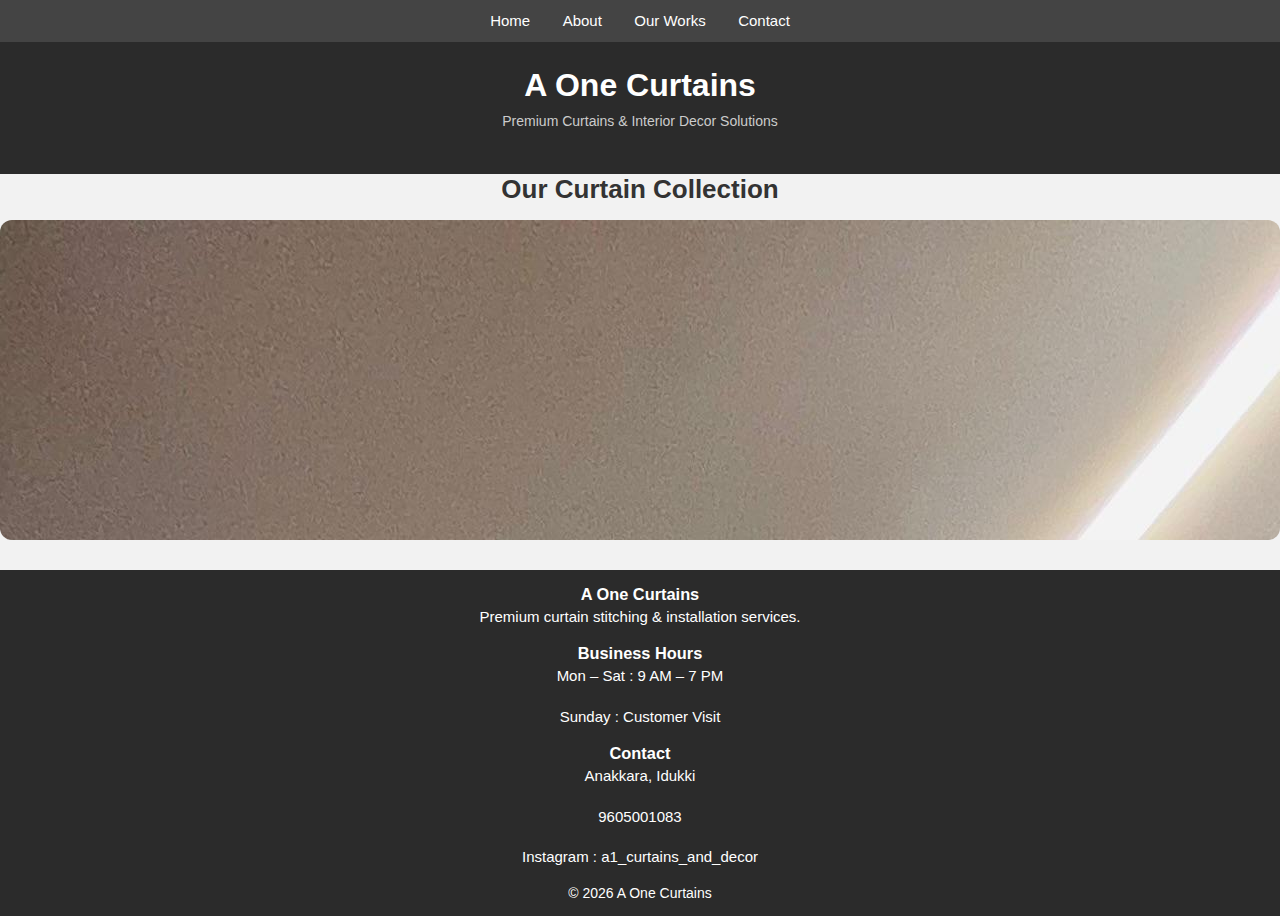
<file: index.html>
<!DOCTYPE html>
<html>
<head>
<title>A One Curtains</title>
<link rel="stylesheet" href="style.css">
</head>

<body>

<nav>
<a href="index.html">Home</a>
<a href="about.html">About</a>
<a href="image.html">Our Works</a>
<a href="contact.html">Contact</a>
</nav>

<header>
<h1>A One Curtains</h1>
<p>Premium Curtains & Interior Decor Solutions</p>
</header>

<section>
<h2>Our Curtain Collection</h2>

<div class="slider">
<img id="slide" src="curtain3.jpg">
<button class="prev" onclick="prev()">❮</button>
<button class="next" onclick="next()">❯</button>
</div>
</section>

<!-- FOOTER -->
<footer>
<div class="footer-container">

<div class="footer-box">
<h3>A One Curtains</h3>
<p>Premium curtain stitching & installation services.</p>
</div>

<div class="footer-box">
<h3>Business Hours</h3>
<p>Mon – Sat : 9 AM – 7 PM</p>
<p>Sunday : Customer Visit</p>
</div>

<div class="footer-box">
<h3>Contact</h3>
<p>Anakkara, Idukki</p>
<p>9605001083</p>
<p>Instagram : a1_curtains_and_decor</p>
</div>

</div>

<div class="footer-bottom">
© 2026 A One Curtains
</div>
</footer>

<script>
let images=["curtain1.jpg","work7.jpg","curtain3.jpg"];
let index=0;

function show(){
document.getElementById("slide").src=images[index];
}

function next(){
index=(index+1)%images.length;
show();
}

function prev(){
index=(index-1+images.length)%images.length;
show();
}
</script>

</body>
</html>
</file>
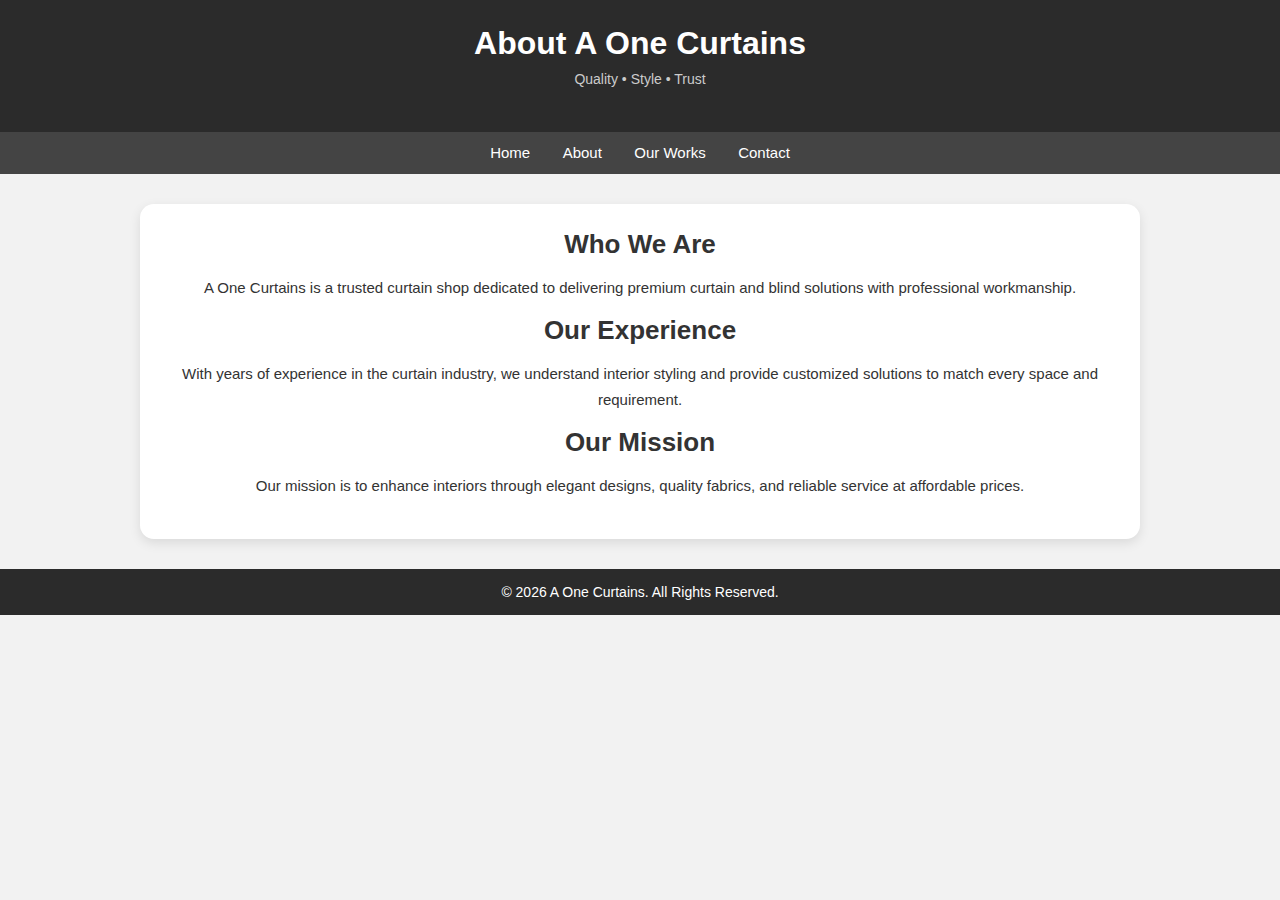
<file: about.html>
<!DOCTYPE html>
<html>
<head>
    <title>About Us | A One Curtains</title>
    <meta name="viewport" content="width=device-width, initial-scale=1.0">
    <link rel="stylesheet" href="style.css">
</head>
<body>

<header>
    <h1>About A One Curtains</h1>
    <p>Quality • Style • Trust</p>
</header>

<nav>
    <a href="index.html">Home</a>
    <a href="about.html">About</a>
    <a href="image.html">Our Works</a>
    <a href="contact.html">Contact</a>
</nav>

<div class="container">
    <h2>Who We Are</h2>
    <p>
        A One Curtains is a trusted curtain shop dedicated to delivering
        premium curtain and blind solutions with professional workmanship.
    </p>

    <h2>Our Experience</h2>
    <p>
        With years of experience in the curtain industry, we understand
        interior styling and provide customized solutions to match
        every space and requirement.
    </p>

    <h2>Our Mission</h2>
    <p>
        Our mission is to enhance interiors through elegant designs,
        quality fabrics, and reliable service at affordable prices.
    </p>
</div>

<footer>
    © 2026 A One Curtains. All Rights Reserved.
</footer>

</body>
</html>
</file>
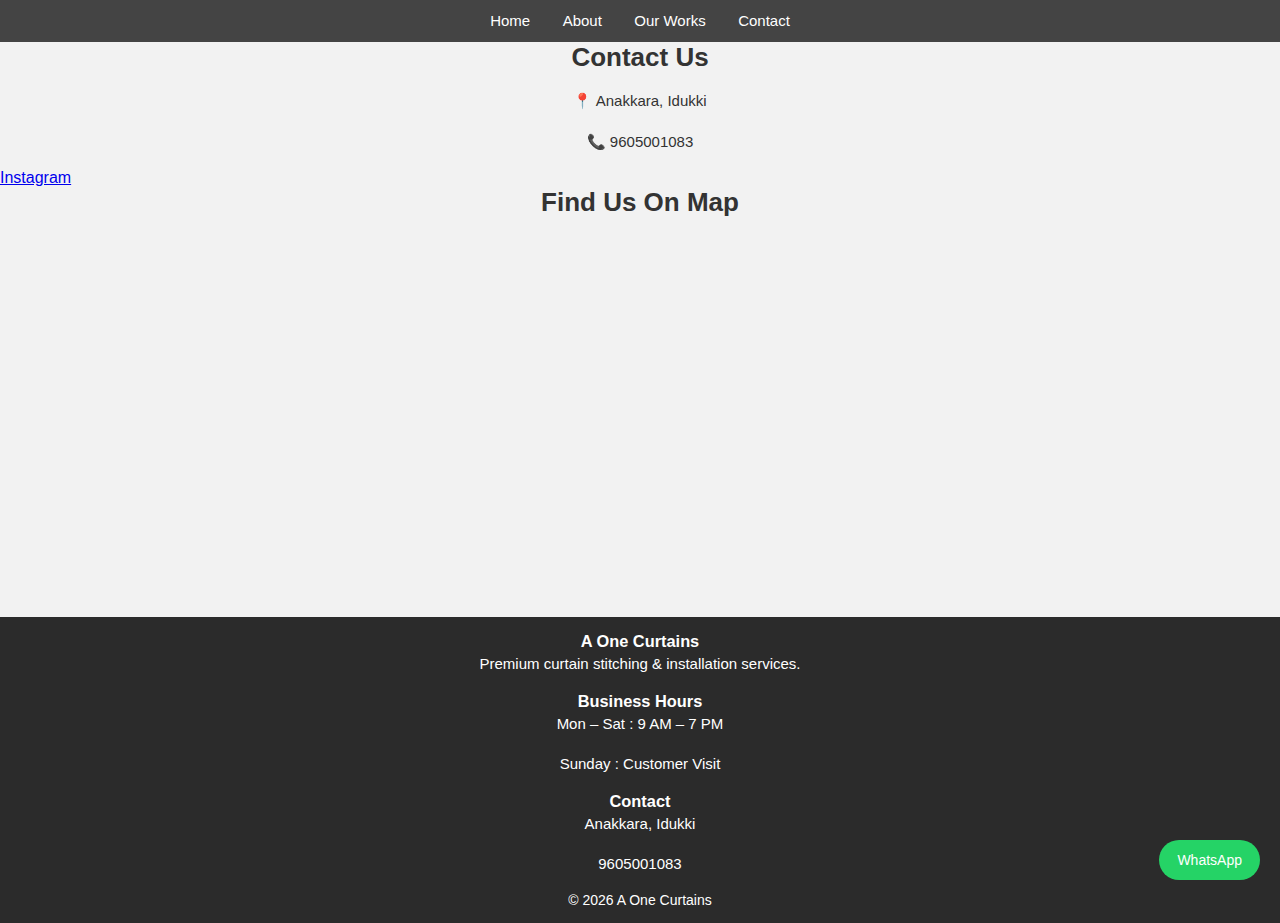
<file: contact.html>
<!DOCTYPE html>
<html>
<head>
<title>Contact</title>
<link rel="stylesheet" href="style.css">
</head>

<body>

<nav>
<a href="index.html">Home</a>
<a href="about.html">About</a>
<a href="image.html">Our Works</a>
<a href="contact.html">Contact</a>
</nav>

<section>

<h2>Contact Us</h2>

<div class="contact-box">

<p>📍 Anakkara, Idukki</p>
<p>📞 9605001083</p>

<a href="https://wa.me/919605001083" class="btn whatsapp">WhatsApp</a>
<a href="https://instagram.com/a1_curtains_and_decor" class="btn insta">Instagram</a>

</div>

</section>

<section>
<h2>Find Us On Map</h2>

<iframe
src="https://www.google.com/maps/embed?pb=!1m18!1m12!1m3!1d3933.219873177862!2d77.15685397522712!3d9.662245478754924!2m3!1f0!2f0!3f0!3m2!1i1024!2i768!4f13.1!3m3!1m2!1s0x3b07abe1c9150321%3A0x8c4fcc93b2648ffd!2sA%20one%20curtains!5e0!3m2!1sen!2sin!4v1762401458544!5m2!1sen!2sin"
width="90%"
height="350"
style="border:0;">
</iframe>

</section>

<footer>
<div class="footer-container">

<div class="footer-box">
<h3>A One Curtains</h3>
<p>Premium curtain stitching & installation services.</p>
</div>

<div class="footer-box">
<h3>Business Hours</h3>
<p>Mon – Sat : 9 AM – 7 PM</p>
<p>Sunday : Customer Visit</p>
</div>

<div class="footer-box">
<h3>Contact</h3>
<p>Anakkara, Idukki</p>
<p>9605001083</p>
</div>

</div>

<div class="footer-bottom">
© 2026 A One Curtains
</div>
</footer>

</body>
</html>
</file>
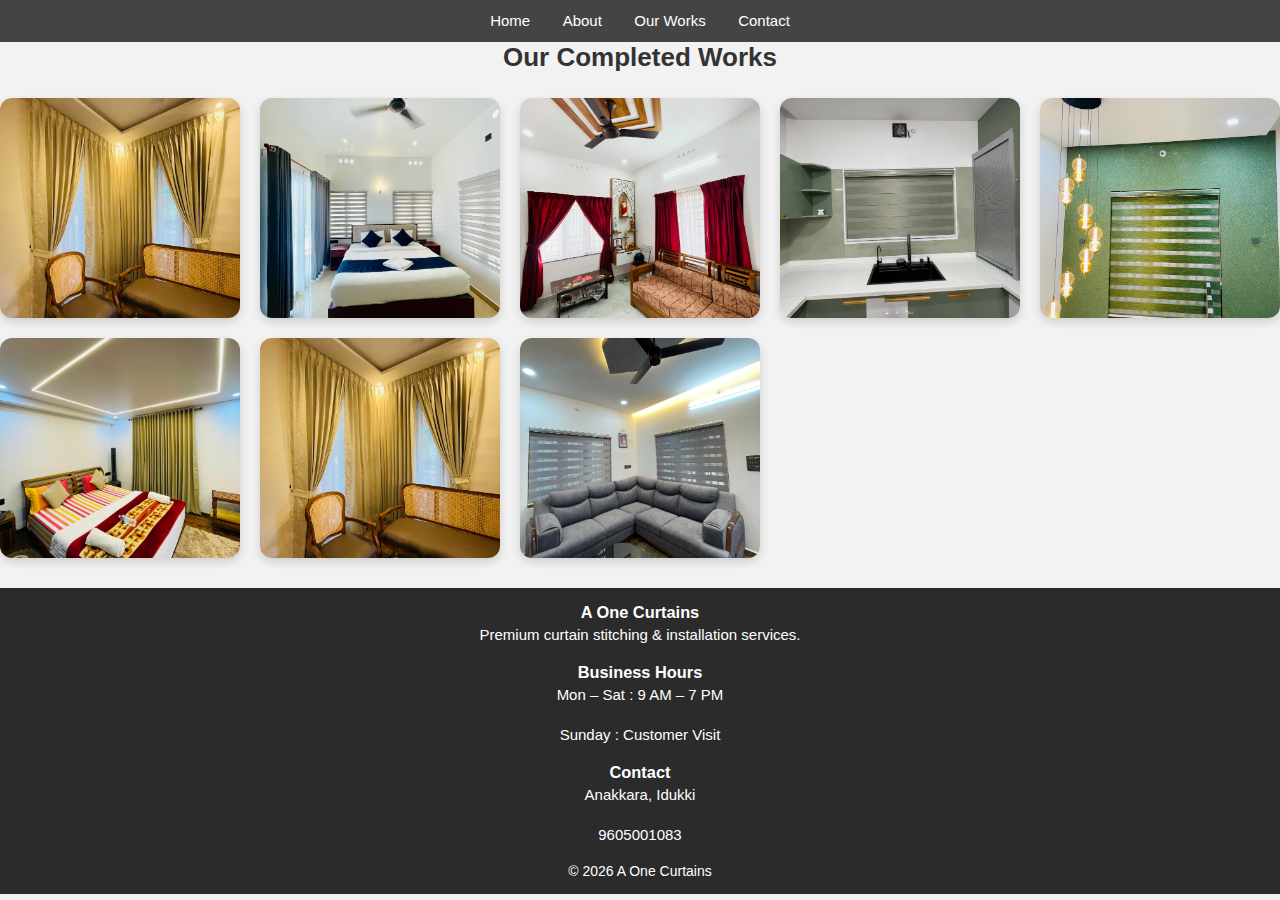
<file: image.html>
<!DOCTYPE html>
<html>
<head>
<title>Our Works</title>
<link rel="stylesheet" href="style.css">
</head>

<body>

<nav>
<a href="index.html">Home</a>
<a href="about.html">About</a>
<a href="image.html">Our Works</a>
<a href="contact.html">Contact</a>
</nav>

<section>

<h2>Our Completed Works</h2>

<div class="gallery">
<img src="work1.jpg">
<img src="work2.jpg">
<img src="wotk3.jpg">
<img src="work4.jpg">
  <img src="work5.jpg">
  <img src="work6.jpg">
  <img src="work7.jpeg">
  <img src="work10.jpeg">
  
</div>

</section>

<footer>
<div class="footer-container">

<div class="footer-box">
<h3>A One Curtains</h3>
<p>Premium curtain stitching & installation services.</p>
</div>

<div class="footer-box">
<h3>Business Hours</h3>
<p>Mon – Sat : 9 AM – 7 PM</p>
<p>Sunday : Customer Visit</p>
</div>

<div class="footer-box">
<h3>Contact</h3>
<p>Anakkara, Idukki</p>
<p>9605001083</p>
</div>

</div>

<div class="footer-bottom">
© 2026 A One Curtains
</div>
</footer>

</body>
</html>
</file>
<file: style.css>
/* ================= RESET ================= */
* {
    margin: 0;
    padding: 0;
    box-sizing: border-box;
    font-family: Arial, Helvetica, sans-serif;
}

/* ================= BODY ================= */
body {
    background: #f2f2f2;
    color: #333;
}

/* ================= HEADER ================= */
header {
    background: #2b2b2b;
    color: #fff;
    padding: 25px 15px;
    text-align: center;
}

header h1 {
    font-size: 32px;
}

header p {
    margin-top: 6px;
    font-size: 14px;
    color: #ccc;
}

/* ================= NAVBAR ================= */
nav {
    background: #444;
    padding: 12px 0;
    text-align: center;
}

nav a {
    color: #fff;
    text-decoration: none;
    margin: 0 14px;
    font-size: 15px;
}

nav a:hover {
    text-decoration: underline;
}

/* ================= CONTAINER ================= */
.container {
    max-width: 1000px;
    margin: 30px auto;
    background: #fff;
    padding: 25px;
    border-radius: 14px;
    box-shadow: 0 4px 12px rgba(0,0,0,0.1);
}

/* ================= SLIDER ================= */
.slider {
    position: relative;
    width: 100%;
    height: 320px;
    overflow: hidden;
    border-radius: 12px;
    background: #000;
    margin-bottom: 30px;
}

.slide {
    position: absolute;
    width: 100%;
    height: 100%;
    object-fit: cover;
    opacity: 0;
    transition: opacity 1s ease-in-out;
}

.slide.active {
    opacity: 1;
}

/* Slider arrows */
.arrow {
    position: absolute;
    top: 50%;
    transform: translateY(-50%);
    background: rgba(0,0,0,0.6);
    color: white;
    border: none;
    font-size: 26px;
    padding: 8px 14px;
    cursor: pointer;
    border-radius: 50%;
}

.arrow.left { left: 15px; }
.arrow.right { right: 15px; }

/* Slider dots */
.dots {
    position: absolute;
    bottom: 12px;
    width: 100%;
    text-align: center;
}

.dot {
    width: 10px;
    height: 10px;
    background: rgba(255,255,255,0.6);
    display: inline-block;
    border-radius: 50%;
    margin: 0 5px;
    cursor: pointer;
}

.dot.active {
    background: #fff;
}

/* ================= TEXT ================= */
h2 {
    text-align: center;
    margin-bottom: 15px;
    font-size: 26px;
}

p {
    text-align: center;
    line-height: 1.7;
    margin-bottom: 15px;
    font-size: 15px;
}

/* ================= WORKS GALLERY ================= */
.gallery {
    display: grid !important;
    grid-template-columns: repeat(auto-fit, minmax(220px, 1fr)) !important;
    gap: 20px !important;
    margin-top: 25px;
}

.gallery img {
    width: 100% !important;
    height: 220px !important;
    object-fit: cover !important;
    border-radius: 12px;
    box-shadow: 0 4px 10px rgba(0,0,0,0.15);
    transition: transform 0.4s ease;
}

.gallery img:hover {
    transform: scale(1.05);
}

/* ================= FOOTER ================= */
footer {
    background: #2b2b2b;
    color: #fff;
    text-align: center;
    padding: 15px;
    margin-top: 30px;
    font-size: 14px;
}

/* ================= WHATSAPP ================= */
.whatsapp {
    position: fixed;
    bottom: 20px;
    right: 20px;
    background: #25d366;
    color: white;
    padding: 12px 18px;
    border-radius: 30px;
    text-decoration: none;
    font-size: 14px;
}

/* ================= MOBILE ================= */
@media (max-width: 600px) {

    header h1 {
        font-size: 24px;
    }

    nav a {
        margin: 0 8px;
        font-size: 14px;
    }

    .container {
        margin: 20px 10px;
        padding: 18px;
    }

    .slider {
        height: 220px;
    }

    .gallery img {
        height: 180px !important;
    }
    /* ===== CONTACT PAGE ===== */
/* ================= CONTACT PAGE ================= */
.contact-box {
    text-align: center;
    margin-bottom: 25px;
    padding-bottom: 20px;
}

.contact-box p {
    text-align: center;
    margin-bottom: 10px;
    font-size: 15px;
}

/* Social buttons */
.social-buttons {
    display: flex;
    justify-content: center;
    gap: 20px;
    margin: 20px 0 0 0;
    flex-wrap: wrap;
}

.social-btn {
    padding: 14px 28px;
    border-radius: 30px;
    color: #fff !important;
    text-decoration: none !important;
    font-size: 15px;
    font-weight: bold;
    transition: transform 0.3s ease, box-shadow 0.3s ease;
    display: inline-block !important;
    border: none;
    cursor: pointer;
    text-align: center;
}

.social-btn:hover {
    transform: translateY(-3px);
    box-shadow: 0 6px 15px rgba(0,0,0,0.2);
    text-decoration: none !important;
}

.whatsapp {
    background: #25d366 !important;
}

.whatsapp:hover {
    background: #20a853 !important;
}

.instagram {
    background: linear-gradient(45deg, #f58529, #dd2a7b, #8134af) !important;
}

.instagram:hover {
    opacity: 0.9;
}

/* Map Wrapper */
.map-wrapper {
    display: flex;
    justify-content: center;
    margin: 30px 0;
}

.map-wrapper iframe {
    width: 100%;
    max-width: 700px;
    height: 400px;
    border: 0;
    border-radius: 12px;
    box-shadow: 0 4px 10px rgba(0,0,0,0.15);
}

/* Mobile */
@media (max-width: 600px) {
    .social-btn {
        width: 100%;
        text-align: center;
    }

    .map-wrapper iframe {
        height: 300px;
    }
}
</file>
